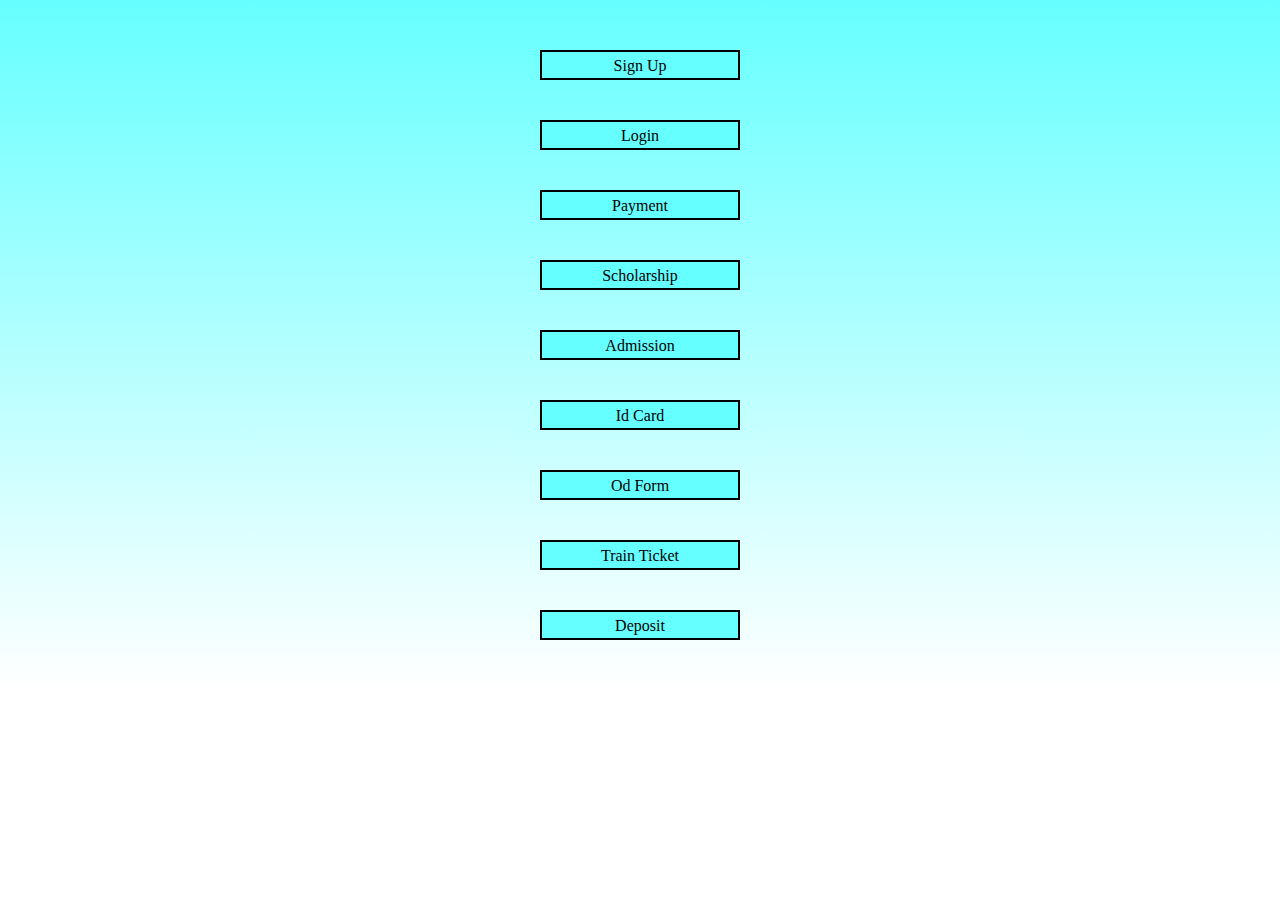
<file: index.html>
<!DOCTYPE html>
<html lang="en">

<head>
    <meta charset="UTF-8">
    <meta name="viewport" content="width=device-width, initial-scale=1.0">
    <title>Document</title>
    <link rel="stylesheet" href="style.css">
</head>

<body>
    <div class="bgg">
        <div>
            <ul class="align2">
                <li class="align"><a href="signup.html">Sign Up</a></li>
                <li class="align"><a href="login.html">Login</a></li>
                <li class="align"><a href="Payment.html">Payment</a></li>
                <li class="align"><a href="Scholarship.html">Scholarship</a></li>
                <li class="align"><a href="Admission.html">Admission</a></li>
                <li class="align"><a href="idcard.html">Id Card</a></li>
                <li class="align"><a href="od.html">Od Form</a></li>
                <li class="align"><a href="trainticket.html">Train Ticket</a></li>
                <li class="align"><a href="deposit.html">Deposit</a></li>

            </ul>
        </div>
    </div>
</body>

</html>
</file>
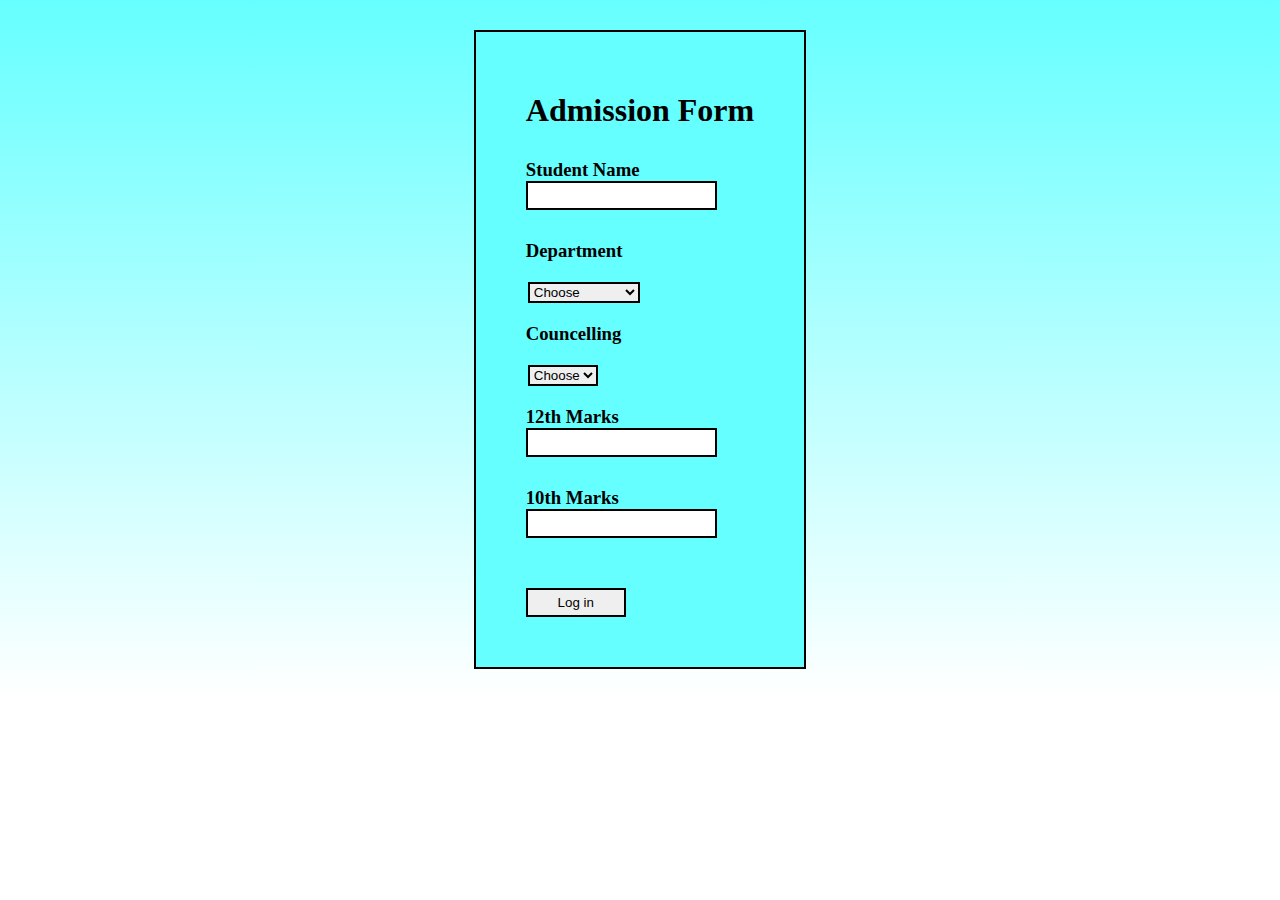
<file: Admission.html>
<!DOCTYPE html>
<html lang="en">

<head>
    <meta charset="UTF-8">
    <meta name="viewport" content="width=device-width, initial-scale=1.0">
    <title>Document</title>
    <link rel="stylesheet" href="style.css">
</head>
<div class="bgg">

    <body style="text-align: center;">
        <div class="bg">
            <h1>Admission Form</h1>
            <div>
                <h3>Student Name</h3>
                <input type="text">
            </div>
            <div>
                <h3>Department</h3>
                <select name="select" id="select">
                    <option>Choose</option>
                    <option>CSE</option>
                    <option>AI-DS</option>
                    <option>AI-ML</option>
                    <option>IT</option>
                    <option>CSE(CS)</option>
                    <option>CSE(IOT)</option>
                    <option>ECE</option>
                    <option>EEE</option>
                    <option>MECHANICAL</option>
                </select>
            </div>
            <div>
                <h3>Councelling</h3>
                <select name="select" id="select">
                    <option>Choose</option>
                    <option>Yes</option>
                    <option>No</option>
                </select>
            </div>

            <div>
                <h3>12th Marks</h3>
                <input type="text">
            </div>

            <div>
                <h3>10th Marks</h3>
                <input type="text">
            </div>
            <div>
                <button>Log in </button>
            </div>
        </div>
    </body>
</div>

</html>
</file>
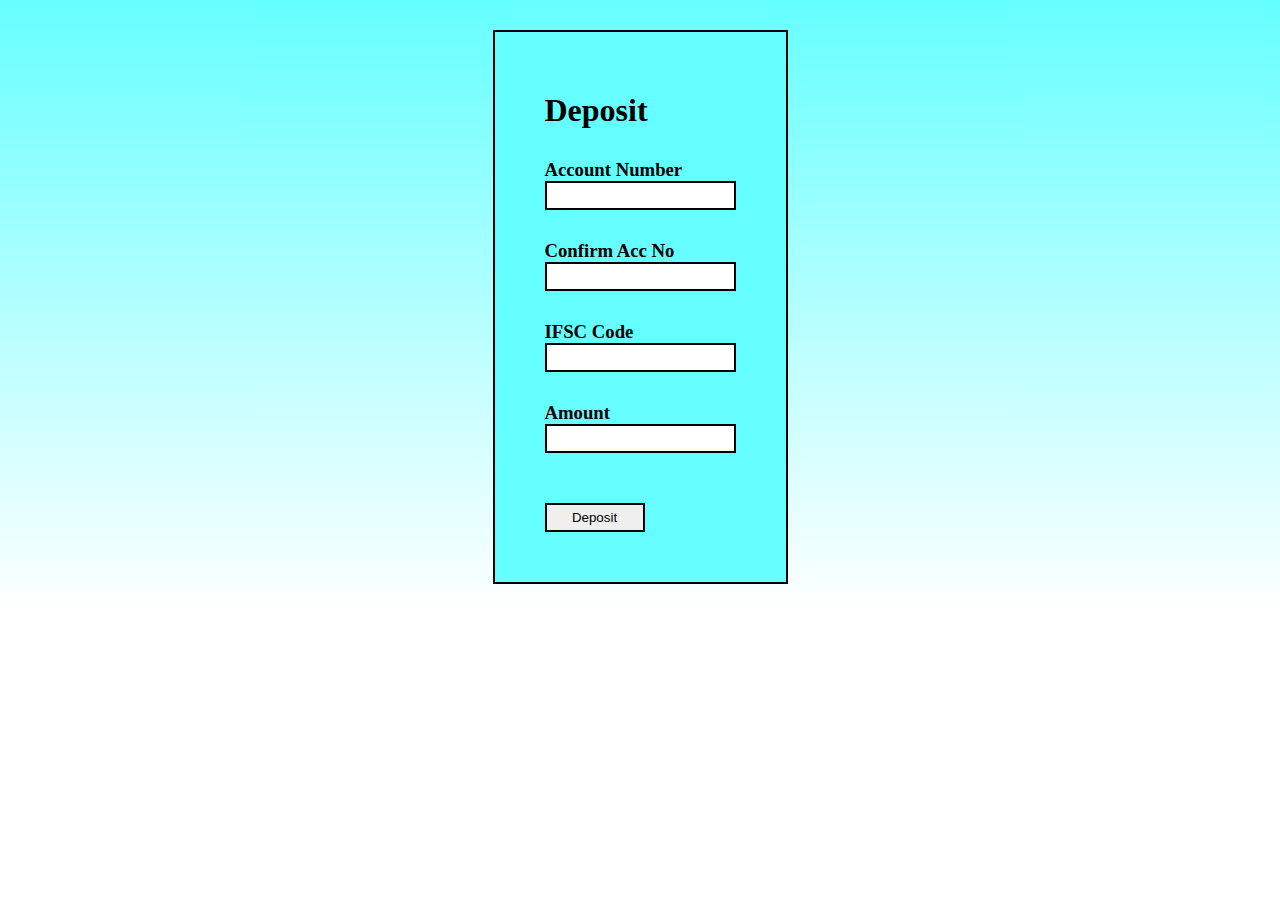
<file: deposit.html>
<!DOCTYPE html>
<html lang="en">
<head>
    <meta charset="UTF-8">
    <meta name="viewport" content="width=device-width, initial-scale=1.0">
    <title>Document</title>
    <link rel="stylesheet" href="style.css">
</head>
<div class="bgg">
    <body style="text-align: center;">
        <div class="bg">
            <h1>Deposit</h1>
            <div>
                <h3>Account Number</h3>
                <input type="number">
            </div>
            <div>
                <h3>Confirm Acc No</h3>
                <input type="number">
            </div>
            <div>
                <h3>IFSC Code</h3>
                <input type="number">
            </div>
            <div>
                <h3>Amount</h3>
                <input type="number">
            </div>

            <div>
                <button>Deposit </button>
            </div>
        </div>
    </body>
</div>
</html>
</file>
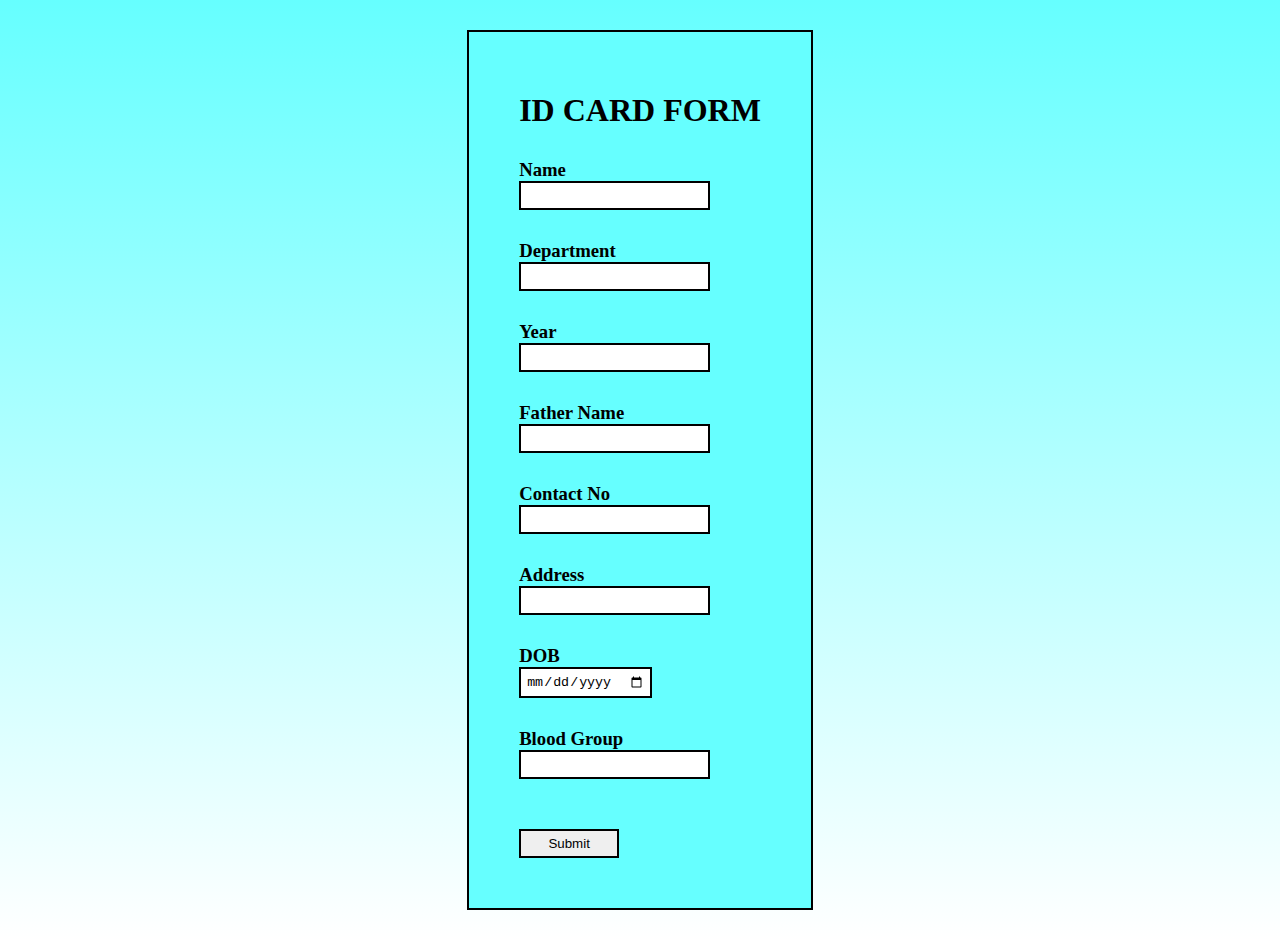
<file: idcard.html>
<!DOCTYPE html>
<html lang="en">
<head>
    <meta charset="UTF-8">
    <meta name="viewport" content="width=device-width, initial-scale=1.0">
    <title>Document</title>
    <link rel="stylesheet" href="style.css">
</head>
<div class="bgg">
<body style="text-align: center;">
    <div class="bg">
        <h1>ID CARD FORM</h1>
        <div>
            <h3>Name</h3>
            <input type="text">
        </div>
        <div>
            <h3>Department</h3>
            <input type="text">
        </div>
        <div>
            <h3>Year</h3>
            <input type="text">
        </div>
        <div>
            <h3>Father Name</h3>
            <input type="text">
        </div>
        <div>
            <h3>Contact No</h3>
            <input type="number">
        </div>
        <div>
            <h3>Address</h3>
            <input type="text">
        </div>
        <div>
            <h3>DOB</h3>
            <input type="date">
        </div>
        <div>
            <h3>Blood Group</h3>
            <input type="text">
        </div>
        <div>
            <button>Submit</button>
        </div>

    </div>
</body>
</div>
</html>
</file>
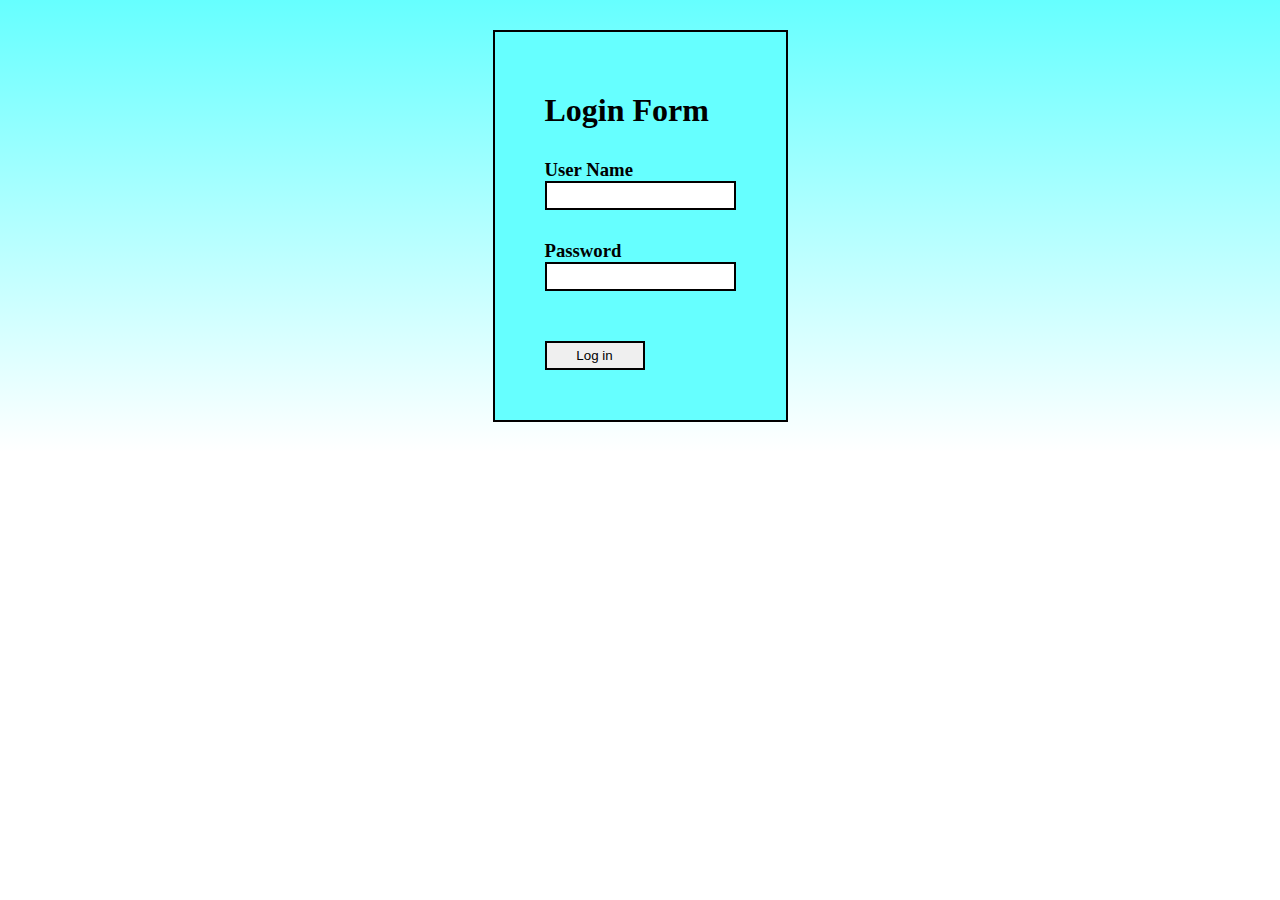
<file: login.html>
<!DOCTYPE html>
<html lang="en">

<head>
    <meta charset="UTF-8">
    <meta name="viewport" content="width=device-width, initial-scale=1.0">
    <title>Document</title>
    <link rel="stylesheet" href="style.css">
</head>
<div class="bgg">

    <body style="text-align: center;">
        <div class="bg">
            <h1>Login Form</h1>
            <div>
                <h3>User Name</h3>
                <input type="text">
            </div>
            <div>
                <h3>Password</h3>
                <input type="text">
            </div>

            <div>
                <button>Log in </button>
            </div>
        </div>
    </body>
</div>

</html>
</file>
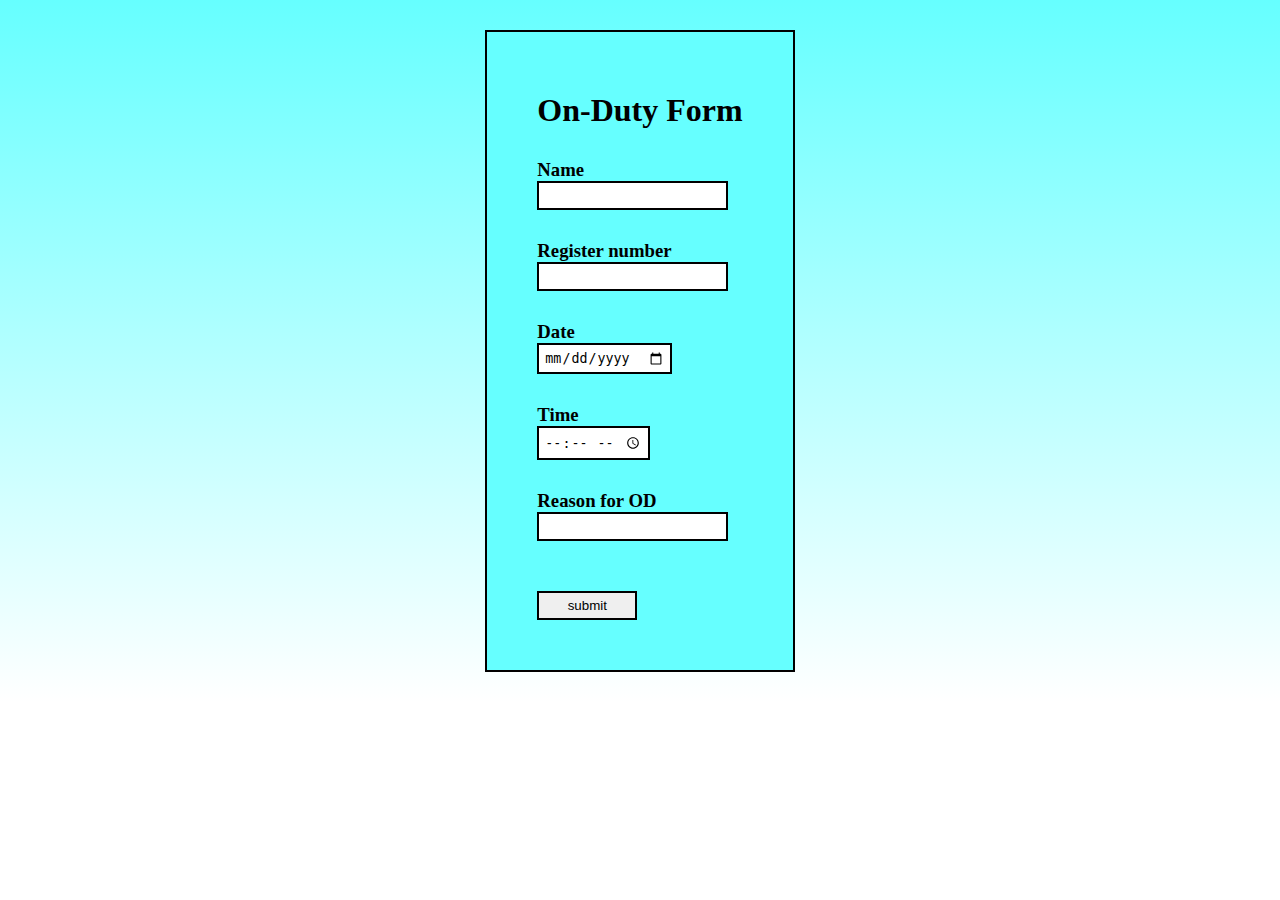
<file: od.html>
<!DOCTYPE html>
<html lang="en">
<head>
    <meta charset="UTF-8">
    <meta name="viewport" content="width=device-width, initial-scale=1.0">
    <title>Document</title>
    <link rel="stylesheet" href="style.css">
</head>
<div class="bgg">
    <body style="text-align: center;">
        <div class="bg">
            <h1>On-Duty Form</h1>
            <div>
                <h3>Name</h3>
                <input type="text">
            </div>
            <div>
                <h3>Register number</h3>
                <input type="text">
            </div>
            <div>
                <h3>Date</h3>
                <input type="date">
            </div>
            <div>
                <h3>Time</h3>
                <input type="time">
            </div>
            <div>
                <h3>Reason for OD</h3>
                <input type="text">
            </div>
            <div>
                <button>submit </button>
            </div>
        </div>
    </body>
</div>
</html>
</file>
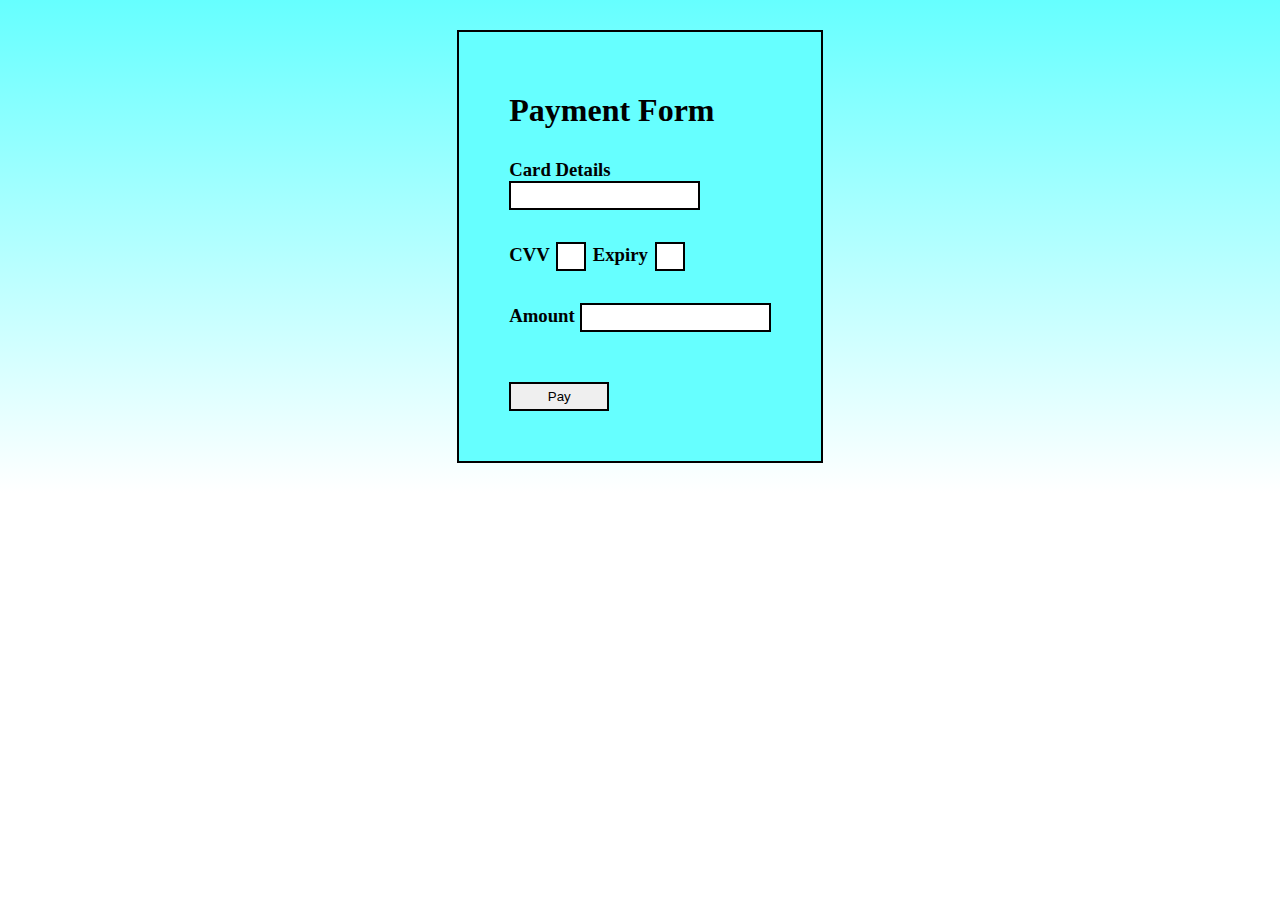
<file: Payment.html>
<!DOCTYPE html>
<html lang="en">

<head>
    <meta charset="UTF-8">
    <meta name="viewport" content="width=device-width, initial-scale=1.0">
    <title>Document</title>
    <link rel="stylesheet" href="style.css">
</head>
<div class="bgg">

    <body style="text-align: center;">
        <div class="bg">
            <h1>Payment Form</h1>
            <div>
                <h3>Card Details</h3>
                <input type="number">
            </div>
            <div>
                <h3>CVV <input type="text" style="margin: 2px; width: 30px; align-items:left;"> Expiry <input
                        type="text" style="margin: 2px; width: 30px;"></h3>

            </div>
            <div style="margin-top: 30px;">
                <h3>Amount<input type="text" style="margin-left: 5px;"></h3>
            </div>

            <div>
                <button>Pay </button>
            </div>
        </div>
    </body>
</div>

</html>
</file>
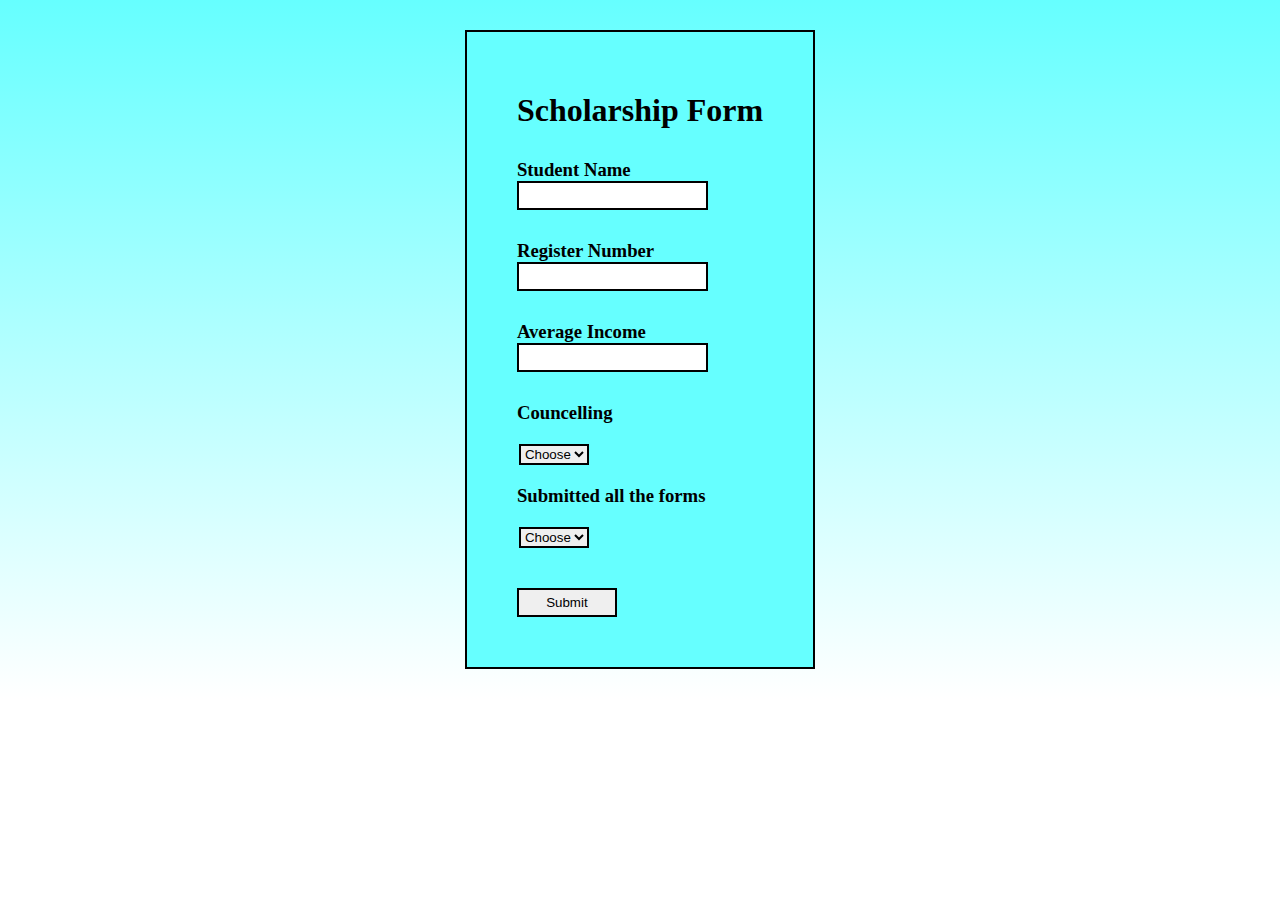
<file: Scholarship.html>
<!DOCTYPE html>
<html lang="en">
<head>
    <meta charset="UTF-8">
    <meta name="viewport" content="width=device-width, initial-scale=1.0">
    <title>Document</title>
    <link rel="stylesheet" href="style.css">
</head>
<div class="bgg">
<body style="text-align: center;">
    <div class="bg">
        <h1>Scholarship Form</h1>

        <div>
            <h3>Student Name</h3>
            <input type="text">
        </div>

        <div>
            <h3>Register Number</h3>
            <input type="text">
        </div>

        <div>
            <h3>Average Income</h3>
            <input type="text">
        </div>

        <div>
            <h3>Councelling</h3>
            <select name="select" id="select">
                <option>Choose</option>
                <option>Yes</option>
                <option>No</option>
            </select>
            
        </div>

        <div>
            <h3>Submitted all the forms</h3>
            <select name="select" id="select">
                <option>Choose</option>
                <option>Yes</option>
                <option>No</option>
            </select>
            
        </div>

        <div>
            <button>Submit</button>
        </div>

    </div>
    
    
</body>
</div>
</html>
</file>
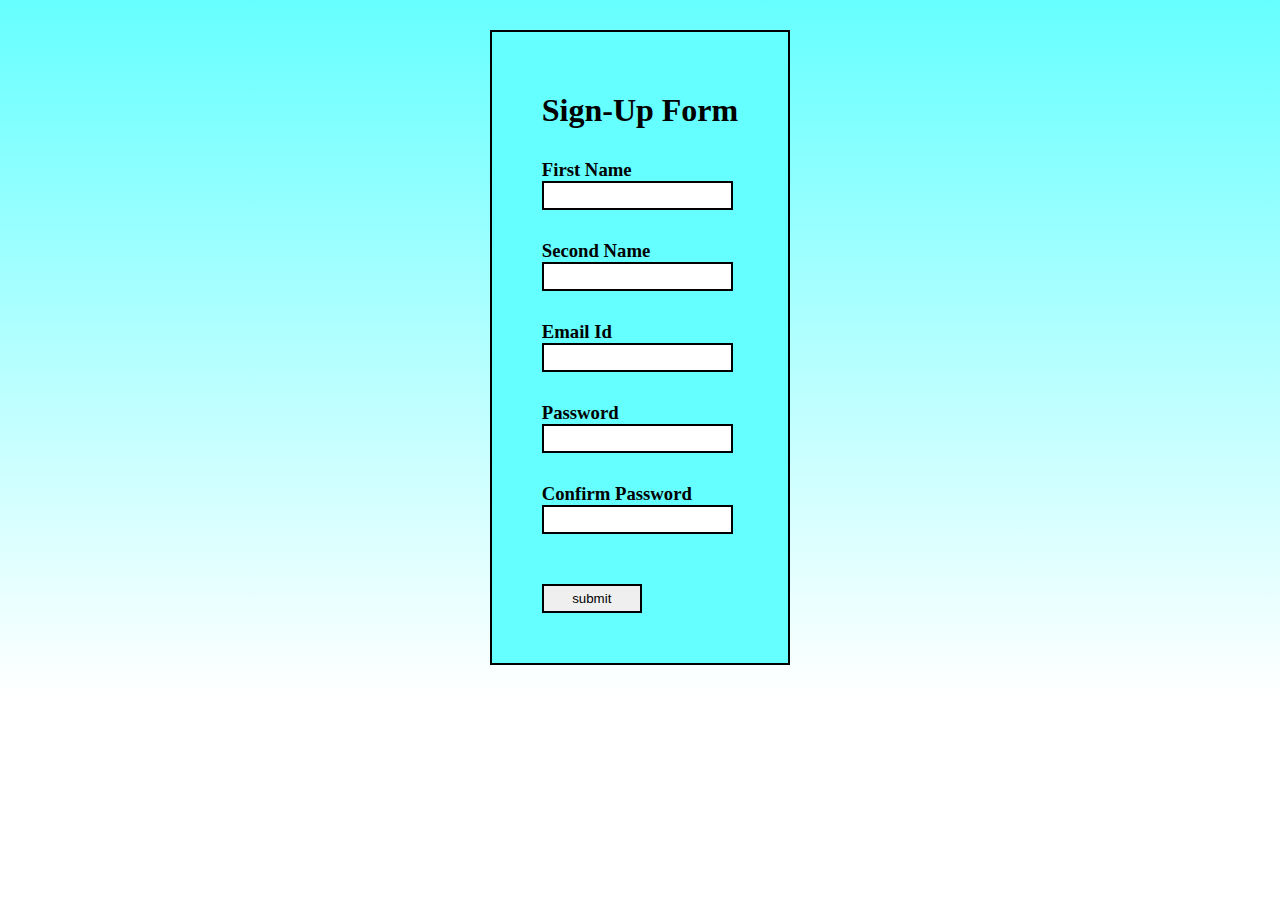
<file: signup.html>
<!DOCTYPE html>
<html lang="en">

<head>
    <meta charset="UTF-8">
    <meta name="viewport" content="width=device-width, initial-scale=1.0">
    <title>Document</title>
    <link rel="stylesheet" href="style.css">

</head>
<div class="bgg">

    <body style="text-align: center;">
        <div class="bg">
            <h1>Sign-Up Form</h1>
            <div>
                <h3>First Name</h3>
                <input type="text">
            </div>
            <div>
                <h3>Second Name</h3>
                <input type="text">
            </div>
            <div>
                <h3>Email Id</h3>
                <input type="text">
            </div>
            <div>
                <h3>Password</h3>
                <input type="text">
            </div>
            <div>
                <h3>Confirm Password</h3>
                <input type="text">
            </div>
            <div>
                <button>submit</button>
            </div>
        </div>
    </body>
</div>

</html>
</file>
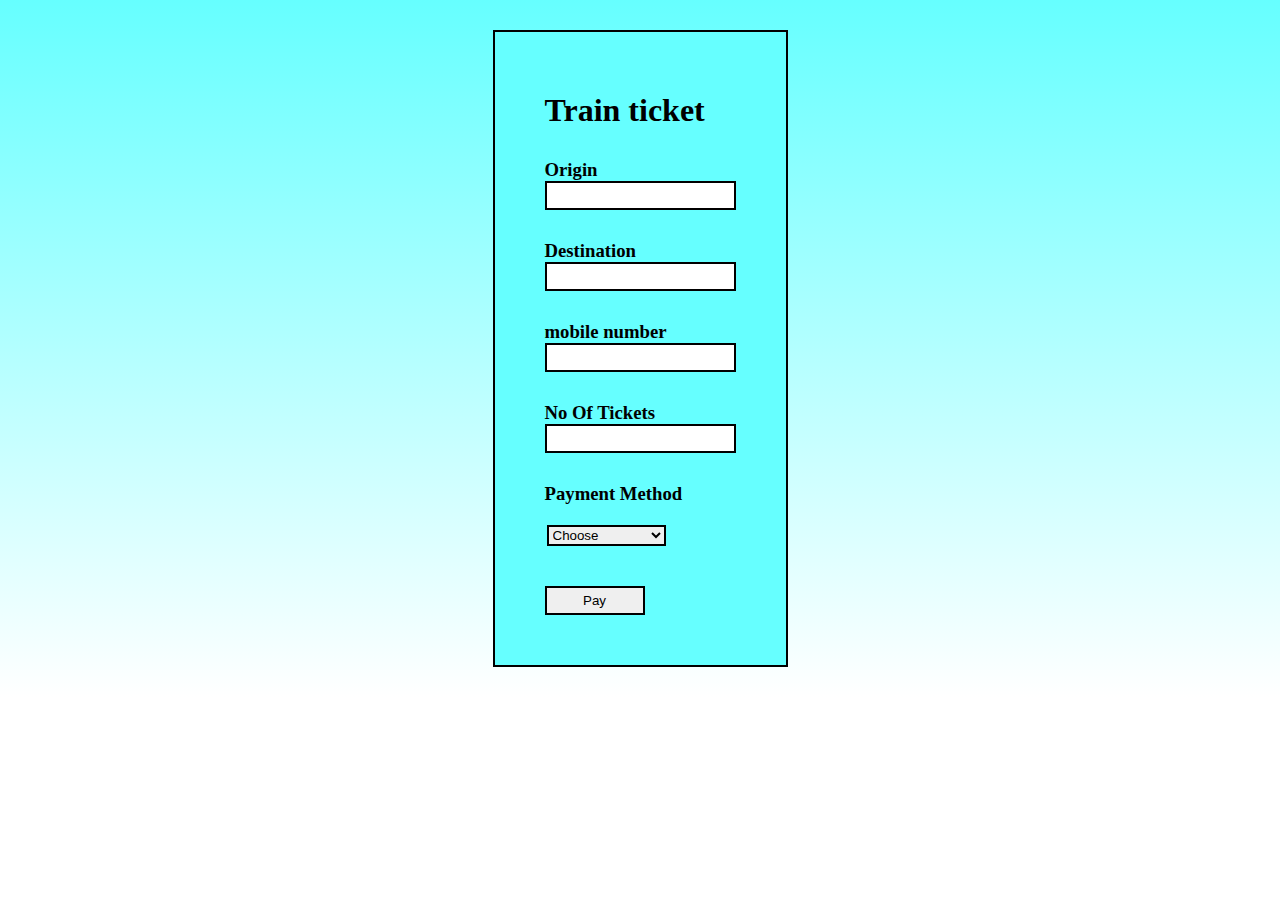
<file: trainticket.html>
<!DOCTYPE html>
<html lang="en">
<head>
    <meta charset="UTF-8">
    <meta name="viewport" content="width=device-width, initial-scale=1.0">
    <title>Document</title>
    <link rel="stylesheet" href="style.css">
</head>
<div class="bgg">
    <body style="text-align: center;">
        <div class="bg">
            <h1>Train ticket</h1>
            <div>
                <h3>Origin</h3>
                <input type="text">
            </div>
            <div>
                <h3>Destination</h3>
                <input type="text">
            </div>
            <div>
                <h3>mobile number</h3>
                <input type="number">
            </div>
            <div>
                <h3>No Of Tickets</h3>
                <input type="number">
            </div>
            <div>
                <h3>Payment Method</h3>
                <select name="select" id="select">
                    <option value="">Choose</option>
                    <option value="">Gpay</option>
                    <option value="">Bank Transfer</option>
                    <option value="">Online Payment</option>
                </select>
            </div>
            <div>
                <button>Pay </button>
            </div>
        </div>
    </body>
</div>
</html>
</file>
<file: style.css>
*,
*::before,
*::after{
    box-sizing: border-box;
}


*{
    margin: 0px;
    padding: 0px;
}


.align{
    padding: 5px;
    text-align: center;
    border: 2px solid black;
    display: inline-block;
    margin: 20px 500px;
    width: 200px;
    height: 30px;
    background: linear-gradient(to bottom, #66ffff 0%, #66ffff 100%);
}

.align2{
    padding: 30px;
    
}

ul{
    text-align: center;
}

a{
    color: black;
    text-decoration: none;
}

h1{
    padding-top: 10px;
    padding-bottom: 30px;
}

h3{
    /* padding-left: 20px; */
    text-align: left;
}
input{
    /* margin-left: 20px; */
    margin-bottom: 30px;
    padding: 5px;
    border: 2px solid black;
    text-align: left;
}

.bgg{
    background: linear-gradient(to bottom, #66ffff 0%, #ffffff 100%);
    text-align: center;
}

.bg{
    margin-top: 30px;
    margin-bottom: 30px;
    display: inline-block;
    background: linear-gradient(to bottom, #66ffff 0%, #66ffff 100%);    padding: 50px;
    border: 2px solid black;
    
}

button{
    display: inline-block;
    width: 100px;
    margin-top: 20px;
    padding: 5px;
    border: 2px solid black;
}

div{
    text-align: left;
}

select{
    margin: 20px 10px;
    border: 2px solid black;
}

select{
    margin-left: 2px;
}
</file>
